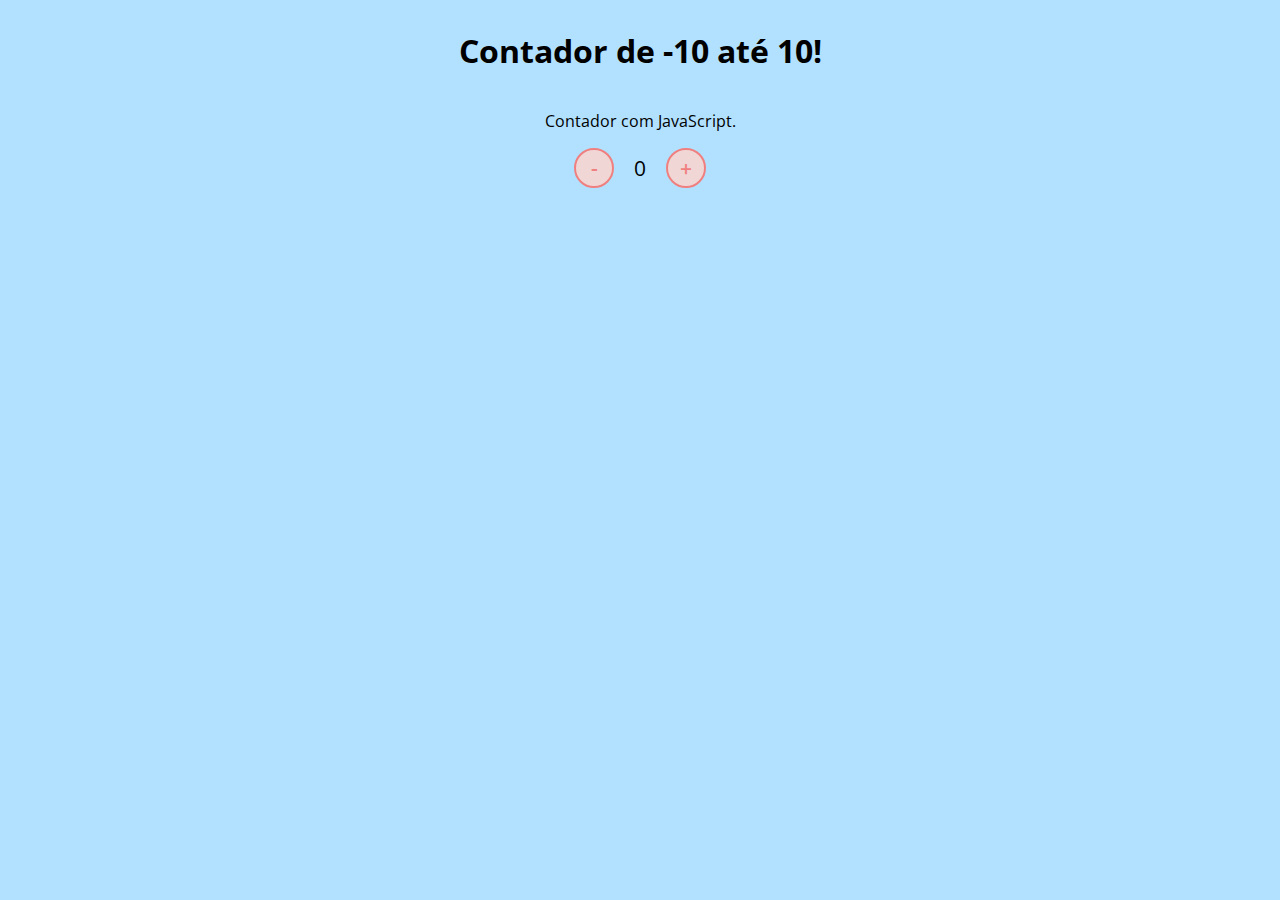
<file: contador/index.html>
<!DOCTYPE html>
<html lang="en">
<head>
    <meta charset="UTF-8">
    <meta name="viewport" content="width=device-width, initial-scale=1.0">
    <link rel="stylesheet" href="assets/css/style.css" />
    <title>Contador</title>
</head>
<body>
    <h1>Contador de -10 até 10!</h1>
    <p>Contador com JavaScript.</p>
    <div id="counter">
        <button id="subtrair" name="subtrair">-</button>
        <span id="currentNumber">0</span>
        <button id="adicionar" name="adicionar">+</button>
    </div>
    <script src="assets/js/teste.js"></script>
</body>
</html>
</file>
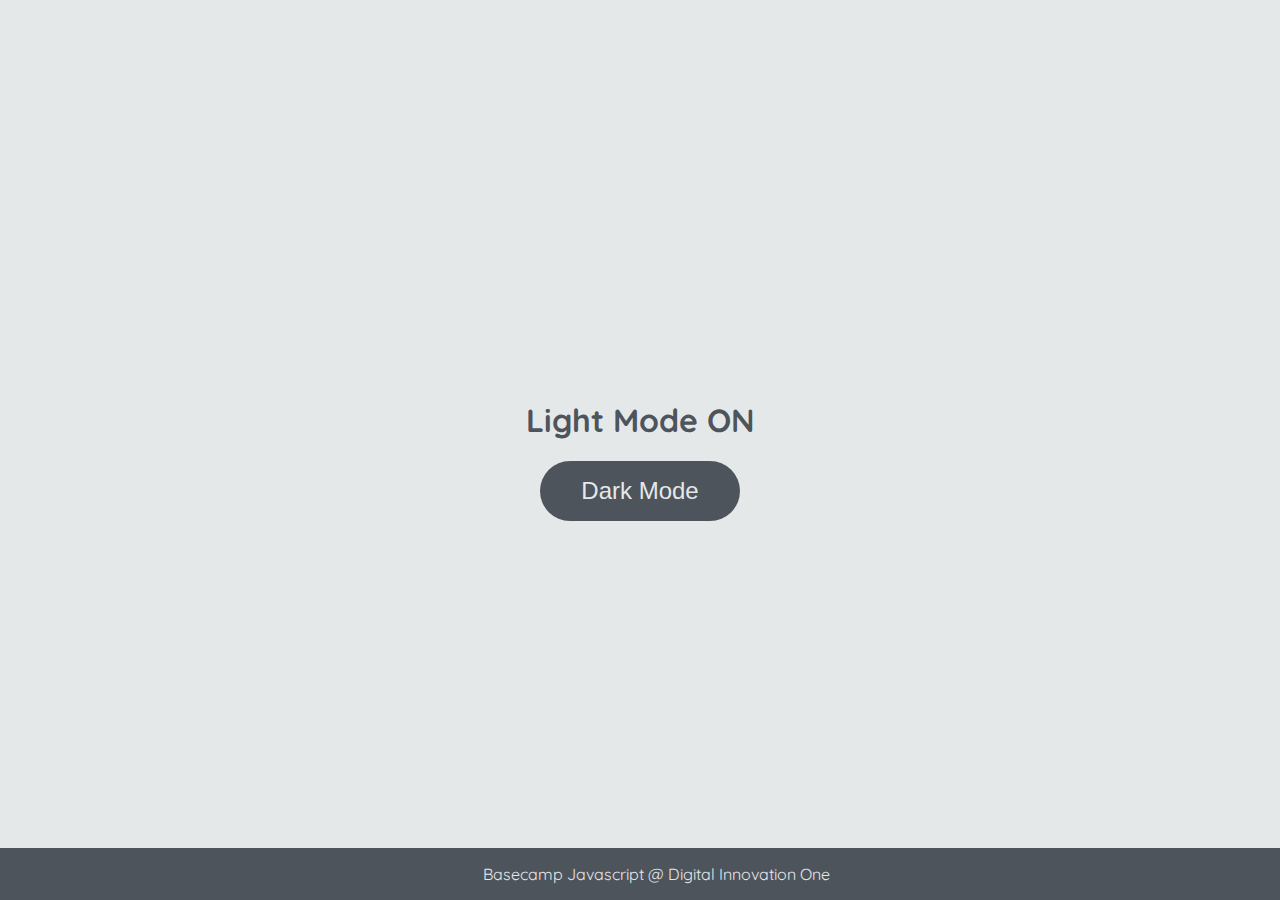
<file: lightDarkMode/index.html>
<!DOCTYPE html>
<html lang="en">
	<head>
		<meta charset="UTF-8" />
		<meta http-equiv="X-UA-Compatible" content="IE=edge" />
		<meta name="viewport" content="width=device-width, initial-scale=1.0" />
		<link rel="stylesheet" href="assets/css/style.css" />
		<title>Dark mode and Light Mode</title>
	</head>
	<body>
		<main>
			<h1 id="page-title">Light Mode ON</h1>
			<button aria-label="selecionar-modo" id="mode-selector">Dark Mode</button>
		</main>

		<footer>Basecamp Javascript @ Digital Innovation One</footer>
		<script src="assets/js/script.js"></script>
	</body>
</html>
</file>
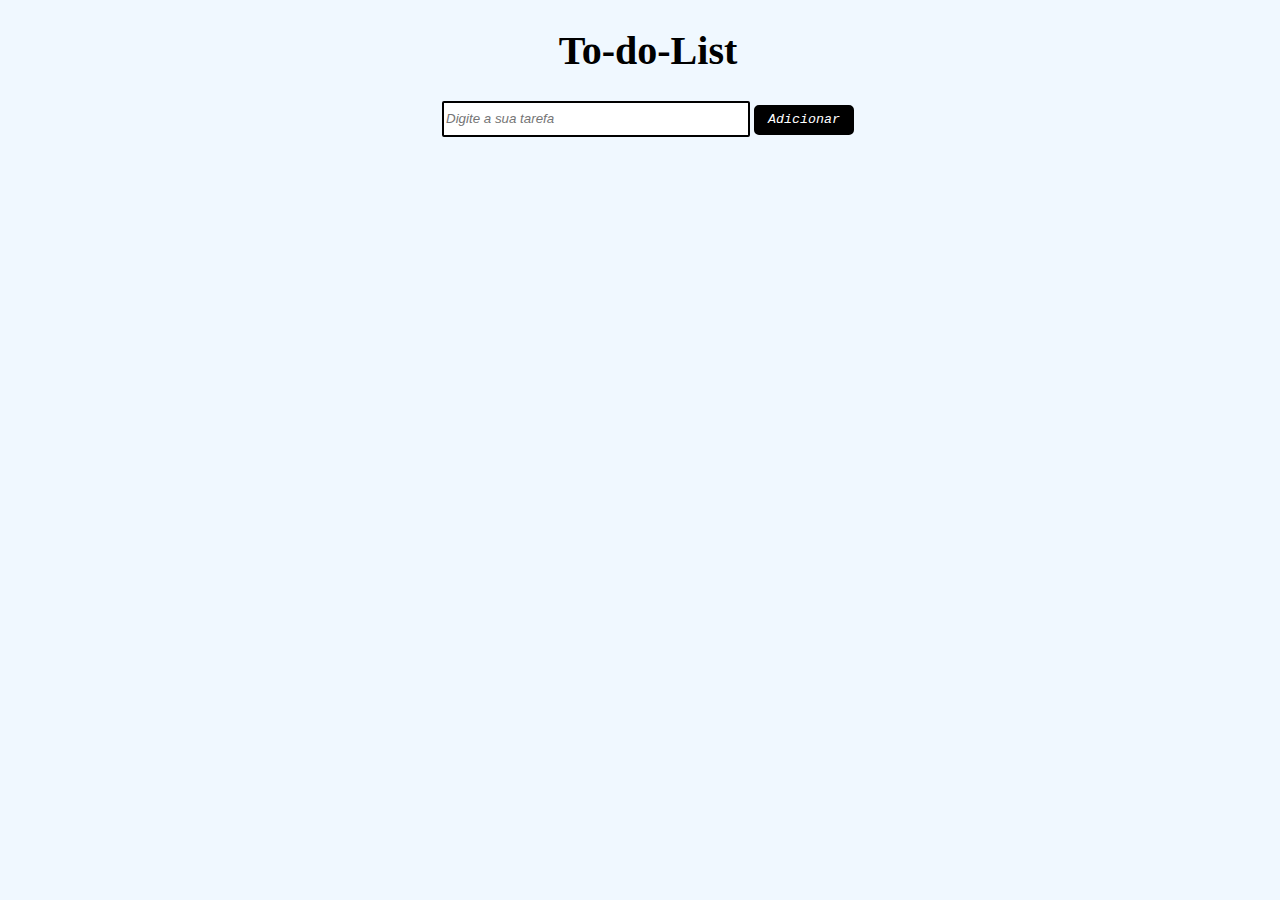
<file: to-do-list/index.html>
<!DOCTYPE html>
<html lang="en">
<head>
    <meta charset="UTF-8">
    <meta http-equiv="X-UA-Compatible" content="IE=edge">
    <meta name="viewport" content="width=device-width, initial-scale=1.0">
    <link rel="stylesheet" href="assets/css/style.css">
    <title>To-do-List</title>
</head>
<body>
    <h1>To-do-List</h1>
        <div id="list">
            <form id="task-form">
                <input id='input-text' name="tarefa" type='text' placeholder="Digite a sua tarefa">
                <button class="button" name="Adicionar" onclick="adicionar()">Adicionar</button>
            </form>
            <div id="tasks">

            </div>
        </div>
    <script src="assets/js/script.js"></script>
</body>
</html>
</file>
<file: contador/assets/css/style.css>
@import url('https://fonts.googleapis.com/css2?family=Open+Sans:wght@300;600&display=swap');

* {
    font-family: 'Open Sans', sans-serif;
}

body {
    display: flex;
    align-items: center;
    justify-content: center;
    flex-direction: column;
    background-color: rgb(177, 225, 255);
}

button {
    height: 40px;
    width: 40px;
    border-radius: 50%;
    border: 2px solid lightcoral;
    background-color: rgb(241, 214, 214);
    color: lightcoral;
    font-size: 16pt;
    font-weight: 600;
    text-align: center;
}

#counter {
    display: flex;
}

#currentNumber {
    display: flex;
    align-items: center;
    margin: 0 20px;
    font-size: 16pt;
}
</file>
<file: lightDarkMode/assets/css/style.css>
@import url('https://fonts.googleapis.com/css2?family=Quicksand:wght@300;400;600&display=swap');

body {
	background-color: #e5e8e8;
	color: #4e545c;
	margin: 0;
	font-family: 'Quicksand';
}

body.dark-mode {
	background-color: #000401;
	color: #e5e8e8;
}

main {
	height: 100vh;
	width: 100%;
	display: flex;
	flex-direction: column;
	align-items: center;
	justify-content: center;
}

footer {
	width: 100%;
	background-color: #4e545c;
	padding: 16px;
	color: #e5e8e8;
	position: fixed;
	bottom: 0;
	text-align: center;
	font-weight: 400;
}

footer.dark-mode {
	background-color: #8d9797;
	color: #000401;
}

button {
	border-radius: 40px;
	font-size: 1.5rem;
	height: 60px;
	width: 200px;
	border: none;
	background-color: #4e545c;
	color: #e5e8e8;
	transition: all 0.5s linear;
}

button:hover {
	background-color: #000401;
}

button.dark-mode {
	background-color: #e5e8e8;
	color: #4e545c;
}

button.dark-mode:hover {
	background-color: #4e545c;
	color: #e5e8e8;
}
</file>
<file: to-do-list/assets/css/style.css>
body{
    width: 100%;
    height: auto;
    justify-content: center;
    align-items: center;
    flex-direction: column;
    text-align: center;
    background-color: aliceblue;
}

h1{
    font-size: 40px;    
    transition: 0.3s;
}

h1:hover{
    font-size: 50px;
}

.button{
    border: 2px solid black;
    width: 100px;
    height: 30px;
    border-radius: 5px;
    background-color: black;
    text-align: center;
    color: white;
    transition: 0.3s;
    font-style: italic;
    font-family: 'Courier New', Courier, monospace;
    font: bold;
}

.button:hover{
    border: 2px solid white;
    width: 120px;
    height: 50px;
    border-radius: 5px;
    background-color: white;
    text-align: center;
    color: salmon;
}

#input-text{
    width: 300px;
    height: 30px;
    border-radius: 2px;
    border: 2px solid black;
    font-style: italic;
}

#tasks{
    font-size: 30px;
}
</file>
